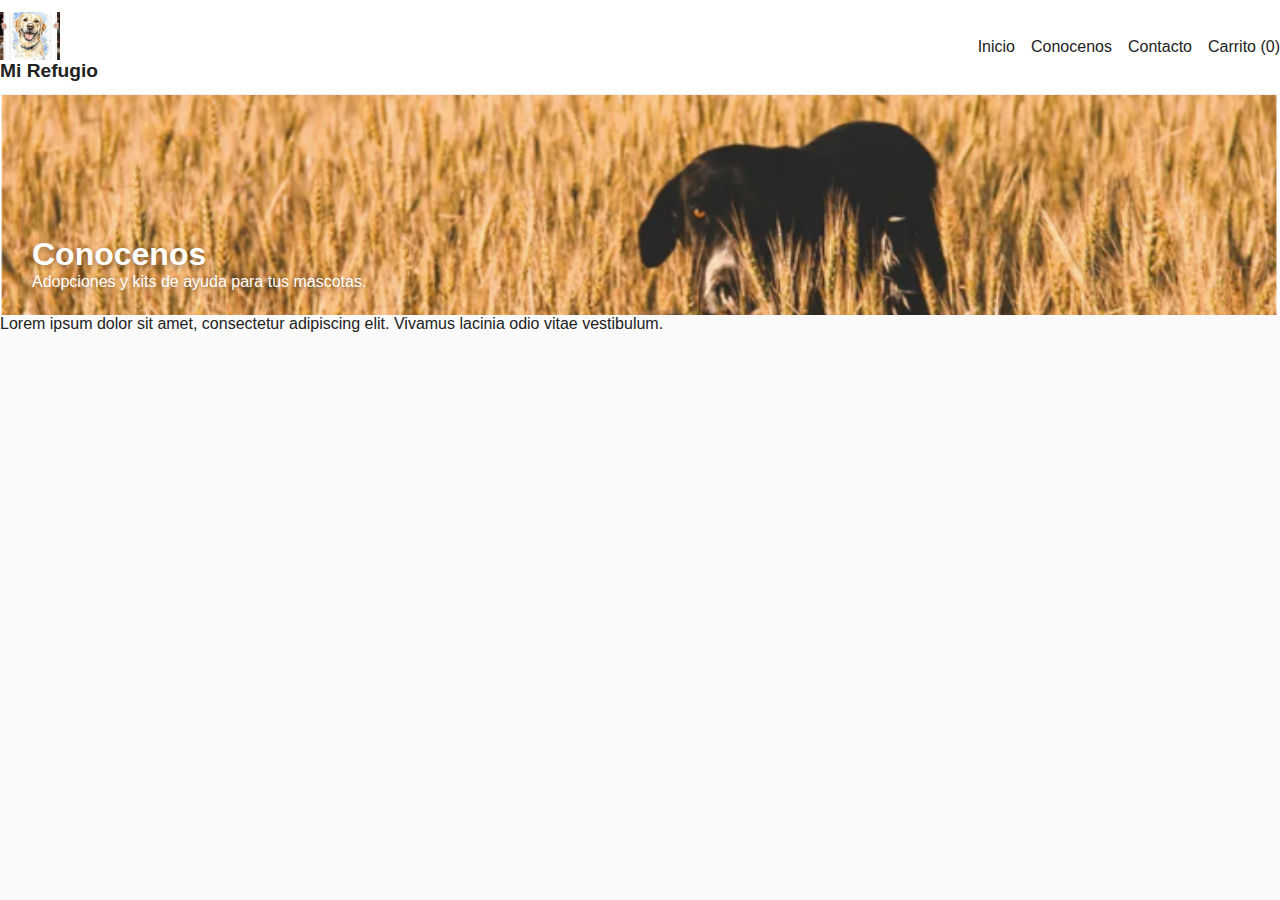
<file: conocenos.html>
<!DOCTYPE html>
<html lang="es">
<head>
    <meta charset="UTF-8">
    <meta name="viewport" content="width=device-width, initial-scale=1.0">
    <title>Conócenos</title>
    <link rel="stylesheet" href="css/reset.css">
    <link rel="stylesheet" href="css/styles.css">
    <link href="https://fonts.googleapis.com/css2?family=Roboto&family=Lobster&display=swap" rel="stylesheet">
</head>
<body>
<!-- Header (component) -->
<header id="site-header"></header>


<main>
<section class="hero">
<img src="img/banner.PNG" alt="Banner" class="hero-img" />
<div class="hero-text">
<h1>Conocenos</h1>
<p>Adopciones y kits de ayuda para tus mascotas.</p>
</div>

</section>
        </nav>
        <p>Lorem ipsum dolor sit amet, consectetur adipiscing elit. Vivamus lacinia odio vitae vestibulum.</p>
    </main>
<script src="js/carrito.js"></script>
<script src="js/productos.js"></script>
<script src="js/main.js"></script>
</body>
</html>
</file>
<file: css/styles.css>
/* styles.css - basado en tu estilo, pero con estructura del modelo */
header{background:#fff;border-bottom:1px solid #eee}
.nav{display:flex;justify-content:space-between;align-items:center;padding:0.75rem 0}
.logo{height:48px;margin-right:.5rem}
.brand{font-weight:700;font-size:1.2rem}
.nav-right{display:flex;gap:1rem;align-items:center}


.hero{position:relative}
.hero-img{width:100%;height:220px;object-fit:cover;filter:saturate(0.9)}
.hero-text{position:absolute;left:2rem;bottom:1.5rem;color:#fff;text-shadow:0 2px 6px rgba(0,0,0,0.35)}
.hero-text h1{font-size:2rem}


.grid-productos{display:grid;grid-template-columns:repeat(auto-fill,minmax(260px,1fr));gap:1rem;padding:1rem 0}
.producto-card{background:#fff;border:1px solid #e6e6e6;padding:0.75rem;border-radius:8px;display:flex;flex-direction:column;gap:.5rem}
.producto-img{height:160px;object-fit:cover;border-radius:6px}
.producto-card h3{font-size:1.05rem}
.precio{color:#2a9d8f;font-weight:700}
.btn{padding:.5rem .75rem;border-radius:6px;border:0;cursor:pointer}
.btn-primary{background:#2a9d8f;color:#fff}
.btn-outline{background:transparent;border:1px solid #2a9d8f;color:#2a9d8f}

.contacto-img { max-width: 200px; height: auto;}

/* responsive */
@media (max-width:600px){.hero-text{left:1rem}.hero-text h1{font-size:1.25rem}}


/* footer */
footer{background:#fff;border-top:1px solid #eee;padding:1rem 0;margin-top:2rem}
.footer-inner{display:flex;justify-content:space-between;align-items:center}

.modal {
    display: none;
    position: fixed;
    top: 0;
    left: 0;
    width: 100%;
    height: 100%;
    background: rgba(0,0,0,0.7);
    justify-content: center;
    align-items: center;
    z-index: 9999;
}

.modal-contenido {
    background: #fff;
    padding: 1.5rem;
    width: min(90%, 450px);
    border-radius: 10px;
    position: relative;
    text-align: center;
}

.modal-img {
    width: 100%;
    max-height: 260px;
    object-fit: cover;
    border-radius: 8px;
}

.modal-cerrar {
    position: absolute;
    right: 15px;
    top: 10px;
    font-size: 28px;
    cursor: pointer;
}

.modal-precio {
    font-size: 1.2rem;
    font-weight: bold;
    color: #2a9d8f;
    margin: .7rem 0;
}

.contact-section {
    padding: 2rem 0;
    display: flex;
    flex-direction: column;
    align-items: center;
    width: 100%;
}

/* GRID: imagen izquierda + formulario + imagen derecha */
.contact-grid {
    display: grid;
    grid-template-columns: 1fr auto 1fr;
    gap: 2rem;
    align-items: center;
    justify-items: center;
    margin-top: 1rem;
}

/* Imágenes laterales */
.side-img {
    width: 25rem;
    height: 40rem;
    object-fit: cover;
    border-radius: 12px;
    box-shadow: 0px 4px 16px rgba(0,0,0,0.15);
}

/* FORMULARIO CENTRADO */
.contact-form {
    width: 100%;
    max-width: 400px;

    background: #ffffff;
    padding: 2rem;
    border-radius: 12px;
    border: 1px solid #e3e3e3;

    display: flex;
    flex-direction: column;
    gap: 1.2rem;

    box-shadow: 0px 4px 18px rgba(0,0,0,0.12);
}

/* Label + Inputs */
.form-row {
    display: flex;
    flex-direction: column;
}

.form-row label {
    font-weight: bold;
    margin-bottom: .4rem;
    color: #2a2a2a;
}

.contact-form input,
.contact-form textarea {
    padding: .7rem;
    border: 1px solid #ccc;
    border-radius: 8px;
    font-size: 1rem;
    width: 100%;
    transition: 0.25s ease;
    background: #fff;
}

/* Efecto focus */
.contact-form input:focus,
.contact-form textarea:focus {
    border-color: #2a9d8f;
    box-shadow: 0 0 4px rgba(42,157,143,0.5);
    outline: none;
}

/* Botones */
.contact-form button {
    padding: .8rem;
    border: none;
    border-radius: 8px;
    font-size: 1rem;
    font-weight: 600;
    cursor: pointer;
    transition: .3s ease;
}

/* Botón Enviar */
.contact-form button[type="submit"] {
    background: #2a9d8f;
    color: white;
}

.contact-form button[type="submit"]:hover {
    background: #23877a;
}

/* Botón Reset */
.contact-form button[type="reset"] {
    background: #bfbfbf;
    color: #222;
}

.contact-form button[type="reset"]:hover {
    background: #a0a0a0;
}

/* Mensaje de estado del formulario */
#formFeedback {
    margin-top: 0.5rem;
    font-size: 0.9rem;
    text-align: center;
}

/* ===== RESPONSIVE ===== */

@media (max-width: 900px) {
    .contact-grid {
        grid-template-columns: 1fr auto;
        gap: 1.5rem;
    }

    /* Oculta imagen derecha en tablets */
    .side-img:last-child {
        display: none;
    }
}

@media (max-width: 600px) {
    .contact-grid {
        grid-template-columns: 1fr;
    }

    .side-img {
        width: 70%;
        height: auto;
        margin-bottom: 1rem;
    }
}
</file>
